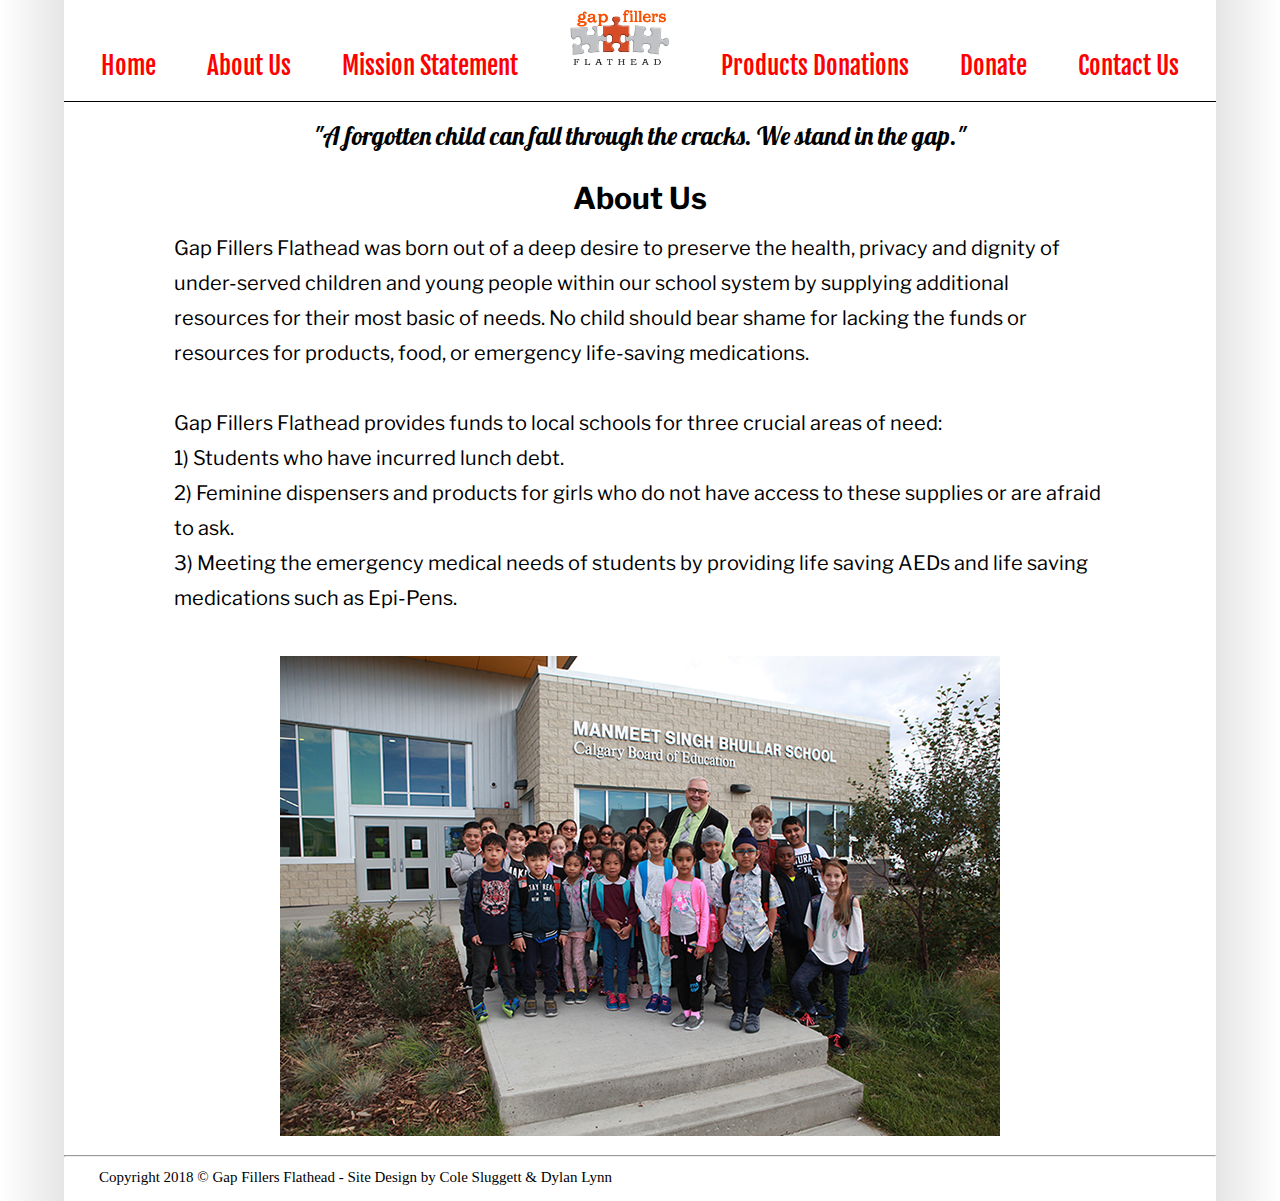
<file: html/about.html>
<!DOCTYPE html>
<html lang="en" dir="ltr">
  <head>
    <meta charset="utf-8">
    <title>Gap Fillers Flathead</title>
    <link rel="stylesheet" href="../css/global.css">
    <link rel="stylesheet" href="../css/about.css">
    <link href="https://fonts.googleapis.com/css?family=Fjalla+One|Libre+Franklin|Lobster" rel="stylesheet">
  </head>
    <body>
      <div class=info>
      <div class="header">
      		<ul>
      			<li class="left"><a href="../index.html">Home</a></li>
      			<li><a href="../html/about.html">About Us</a></li>
            <li><a href="../html/mission.html">Mission Statement</a></li>
            <li>
            <div id="logo">
          		<img src="../images/GapFillersThumb.jpg" alt="GFF Logo">
            </div>
            </li>
      			<li><a href="../html/products.html">Products Donations</a></li>
      			<li><a href="../html/donate.html">Donate</a></li>
      			<li class="right"><a href="../html/contact.html">Contact Us</a></li>
      		</ul>
      </div>
      <div class="content">
        <p>"A forgotten child can fall through the cracks. We stand in the gap."</p>
        <div id=desc>
        <h2>About Us</h2>
          <p>
            Gap Fillers Flathead was born out of a deep desire to preserve the health,
            privacy and dignity of under-served children and young people within our
            school system by supplying additional resources for their most basic of needs.
            No child should bear shame for lacking the funds or resources for products,
            food, or emergency life-saving medications.<br><br>
            Gap Fillers Flathead provides funds to local schools for three crucial
            areas of need:<br>
            1) Students who have incurred lunch debt.<br>
            2) Feminine dispensers and products for girls who do not have access
            to these supplies or are afraid to ask.<br>
            3)  Meeting the emergency medical needs of students by providing life
            saving AEDs and life saving medications such as Epi-Pens.
          </p>
        </div>
        <div class="slides" style="max-width:1000px">
          <img class="mySlides" src="../images/ex1.jpg" style="width:100%">
          <img class="mySlides" src="../images/ex2.jpg" style="width:100%">
          <img class="mySlides" src="../images/ex3.jpg" style="width:100%">
        </div>
      </div>
      <div id="footer">
        <hr>
        <p>
          Copyright 2018 © Gap Fillers Flathead - Site Design by Cole Sluggett & Dylan Lynn
        </p>
      </div>
      <script>
        var myIndex = 0;
        carousel();

        function carousel() {
          var i;
          var x = document.getElementsByClassName("mySlides");
          for (i = 0; i < x.length; i++) {
            x[i].style.display = "none";
          }
          myIndex++;
          if (myIndex > x.length) {myIndex = 1}
          x[myIndex-1].style.display = "block";
          setTimeout(carousel, 4000); // Change image every 2 seconds
        }
      </script>
      </div>
    </body>
</html>
</file>
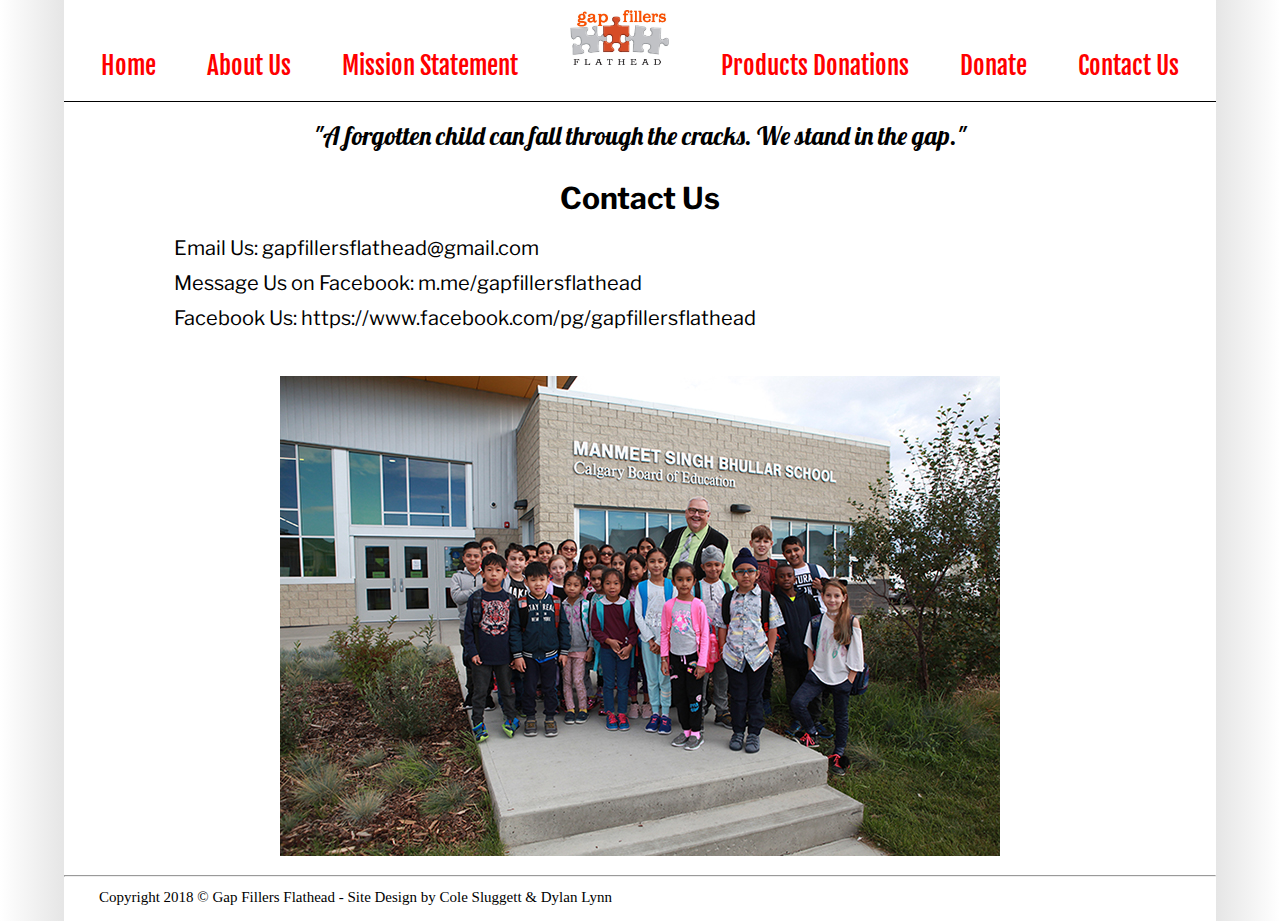
<file: html/contact.html>
<!DOCTYPE html>
<html lang="en" dir="ltr">
  <head>
    <meta charset="utf-8">
    <title>Gap Fillers Flathead</title>
    <link rel="stylesheet" href="../css/global.css">
    <link rel="stylesheet" href="../css/contact.css">
    <link href="https://fonts.googleapis.com/css?family=Fjalla+One|Libre+Franklin|Lobster" rel="stylesheet">
  </head>
    <body>
      <div class=info>
      <div class="header">
      		<ul>
      			<li class="left"><a href="../index.html">Home</a></li>
      			<li><a href="../html/about.html">About Us</a></li>
            <li><a href="../html/mission.html">Mission Statement</a></li>
            <li>
            <div id="logo">
          		<img src="../images/GapFillersThumb.jpg" alt="GFF Logo">
            </div>
            </li>
      			<li><a href="../html/products.html">Products Donations</a></li>
      			<li><a href="../html/donate.html">Donate</a></li>
      			<li class="right"><a href="../html/contact.html">Contact Us</a></li>
      		</ul>
      </div>
      <div class="content">
        <p>"A forgotten child can fall through the cracks. We stand in the gap."</p>
        <div id=desc>
        <h2>Contact Us</h2>
          <p>
            Email Us: gapfillersflathead@gmail.com<br>
            Message Us on Facebook: m.me/gapfillersflathead<br>
            Facebook Us: https://www.facebook.com/pg/gapfillersflathead<br>
          </p>
        </div>
        <div class="slides" style="max-width:1000px">
          <img class="mySlides" src="../images/ex1.jpg" style="width:100%">
          <img class="mySlides" src="../images/ex2.jpg" style="width:100%">
          <img class="mySlides" src="../images/ex3.jpg" style="width:100%">
        </div>
      </div>
      <div id="footer">
        <hr>
        <p>
          Copyright 2018 © Gap Fillers Flathead - Site Design by Cole Sluggett & Dylan Lynn
        </p>
      </div>
      <script>
        var myIndex = 0;
        carousel();

        function carousel() {
          var i;
          var x = document.getElementsByClassName("mySlides");
          for (i = 0; i < x.length; i++) {
            x[i].style.display = "none";
          }
          myIndex++;
          if (myIndex > x.length) {myIndex = 1}
          x[myIndex-1].style.display = "block";
          setTimeout(carousel, 4000); // Change image every 2 seconds
        }
      </script>
      </div>
    </body>
</html>
</file>
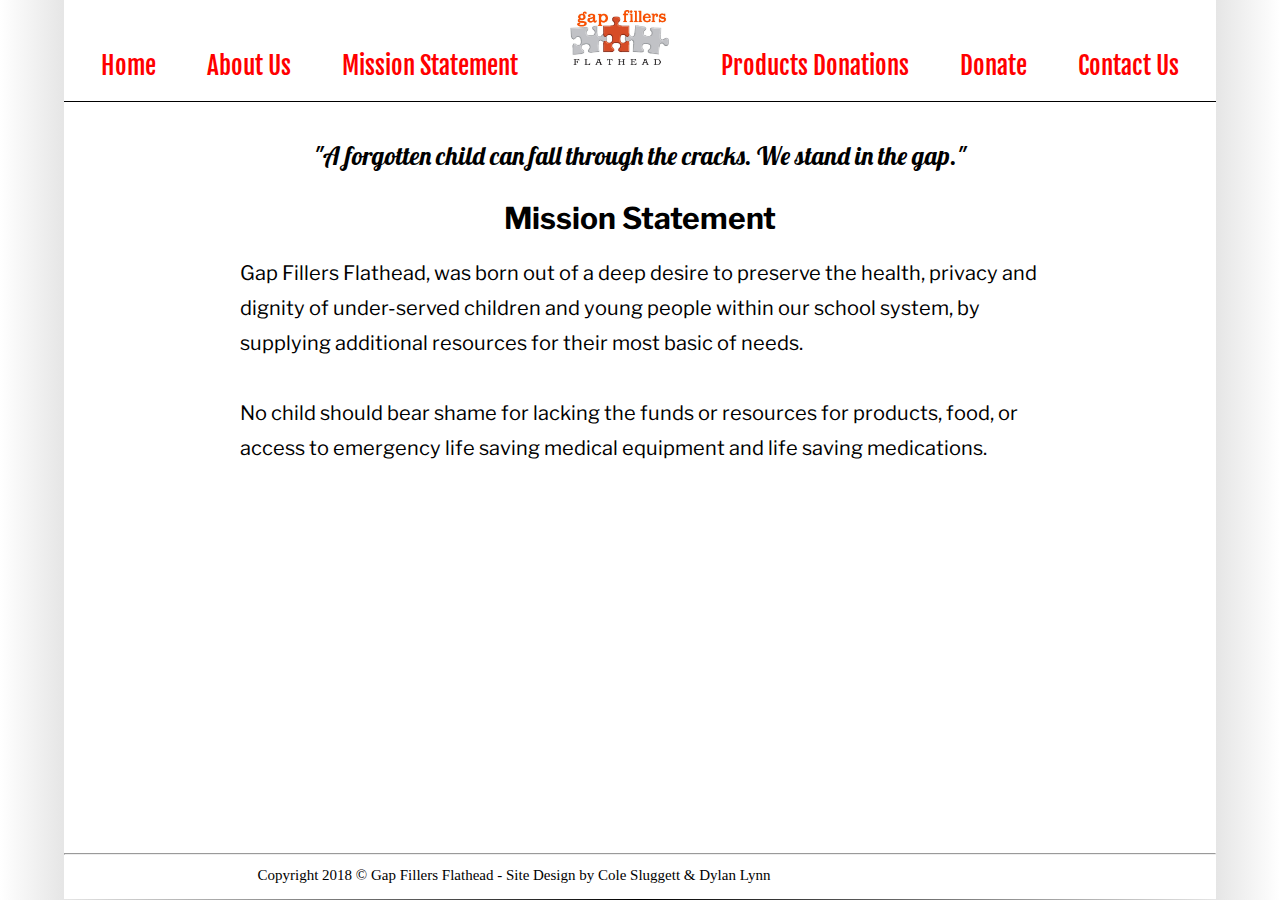
<file: html/mission.html>
<!DOCTYPE html>
<html lang="en" dir="ltr">
  <head>
    <meta charset="utf-8">
    <title>Gap Fillers Flathead</title>
    <link rel="stylesheet" href="../css/global.css">
    <link rel="stylesheet" href="../css/mission.css">
    <link href="https://fonts.googleapis.com/css?family=Fjalla+One|Libre+Franklin|Lobster" rel="stylesheet">
  </head>
    <body>
      <div class=info>
        <div class="header">
        		<ul>
        			<li class="left"><a href="../index.html">Home</a></li>
        			<li><a href="../html/about.html">About Us</a></li>
              <li><a href="../html/mission.html">Mission Statement</a></li>
              <li>
              <div id="logo">
            		<img src="../images/GapFillersThumb.jpg" alt="GFF Logo">
              </div>
              </li>
        			<li><a href="../html/products.html">Products Donations</a></li>
        			<li><a href="../html/donate.html">Donate</a></li>
        			<li class="right"><a href="../html/contact.html">Contact Us</a></li>
        		</ul>
        </div>
        <div class="content">
          <p>"A forgotten child can fall through the cracks. We stand in the gap."</p>
          <div id=desc>
          <h2>Mission Statement</h2>
            <p>
              Gap Fillers Flathead, was born out of a deep desire to preserve the health,
              privacy and dignity of under-served children and young people within our school
              system, by supplying additional resources for their most basic of needs.<br><br>

              No child should bear shame for lacking the funds or resources for products,
              food, or access to emergency life saving medical equipment and life saving medications.
            </p>
          </div>
        </div>
        <div id="footer">
          <hr>
          <p>
            Copyright 2018 © Gap Fillers Flathead - Site Design by Cole Sluggett & Dylan Lynn
          </p>
        </div>
      </div>
    </body>
</html>
</file>
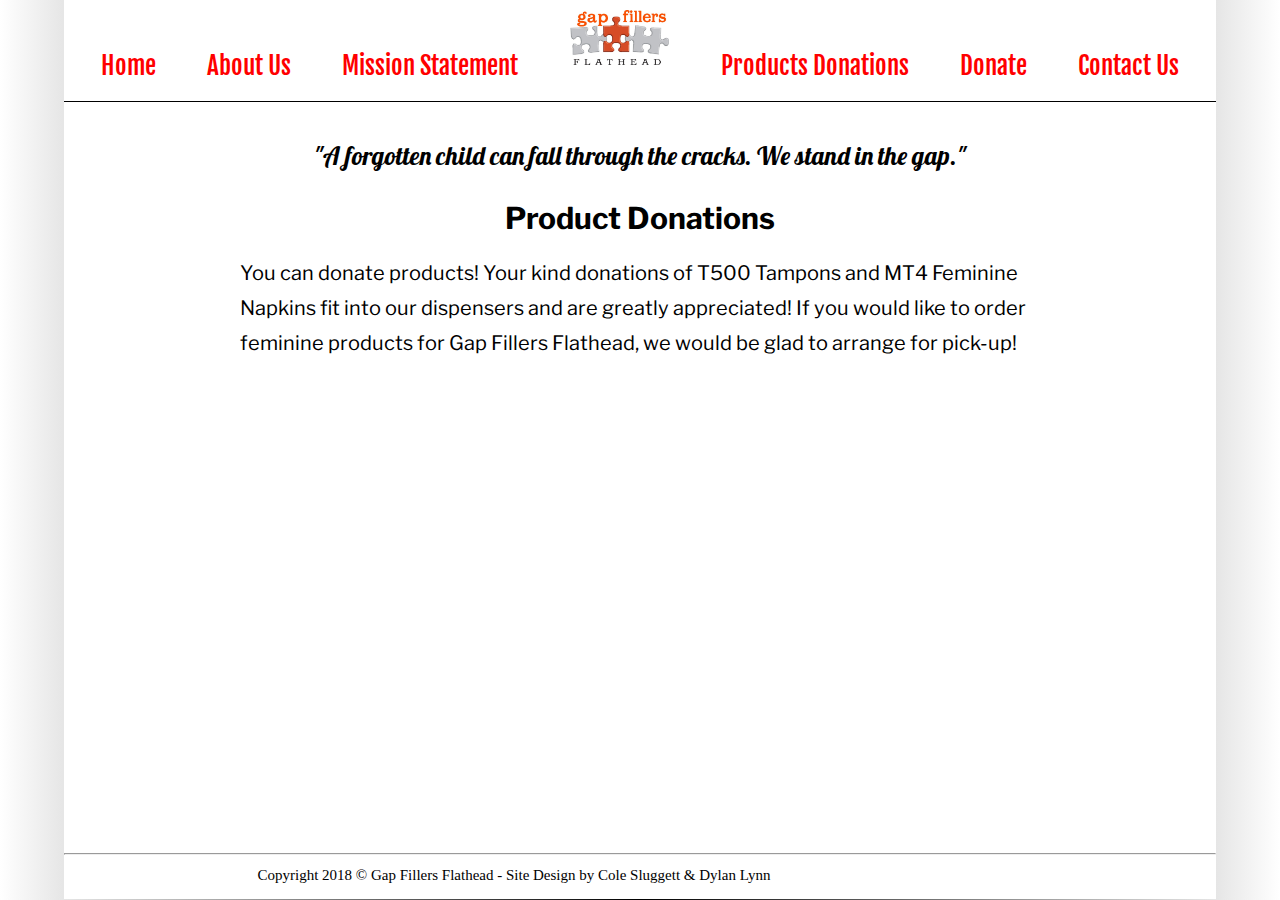
<file: html/products.html>
<!DOCTYPE html>
<html lang="en" dir="ltr">
  <head>
    <meta charset="utf-8">
    <title>Gap Fillers Flathead</title>
    <link rel="stylesheet" href="../css/global.css">
    <link rel="stylesheet" href="../css/products.css">
    <link href="https://fonts.googleapis.com/css?family=Fjalla+One|Libre+Franklin|Lobster" rel="stylesheet">
  </head>
    <body>
      <div class=info>
        <div class="header">
        		<ul>
        			<li class="left"><a href="../index.html">Home</a></li>
        			<li><a href="../html/about.html">About Us</a></li>
              <li><a href="../html/mission.html">Mission Statement</a></li>
              <li>
              <div id="logo">
            		<img src="../images/GapFillersThumb.jpg" alt="GFF Logo">
              </div>
              </li>
        			<li><a href="../html/products.html">Products Donations</a></li>
        			<li><a href="../html/donate.html">Donate</a></li>
        			<li class="right"><a href="../html/contact.html">Contact Us</a></li>
        		</ul>
        </div>
        <div class="content">
          <p>"A forgotten child can fall through the cracks. We stand in the gap."</p>
          <div id=desc>
          <h2>Product Donations</h2>
            <p>
              You can donate products! Your kind donations of T500 Tampons and MT4
              Feminine Napkins fit into our dispensers and are greatly appreciated! If
              you would like to order feminine products for Gap Fillers Flathead, we would
              be glad to arrange for pick-up!
            </p>
          </div>
        </div>
        <div id="footer">
          <hr>
          <p>
            Copyright 2018 © Gap Fillers Flathead - Site Design by Cole Sluggett & Dylan Lynn
          </p>
        </div>
      </div>
    </body>
</html>
</file>
<file: css/global.css>
body{
  font-size: 25px;
  font-family: 'Lobster', cursive;
  text-align: center;
  padding: 0px;
  clear:both;
  margin:auto;
  background-image: linear-gradient(to right, #FFFFFF, #000000, #FFFFFF);
}
.info {
  width:90%;
  background-color: white;
  margin:auto;
  height: auto;
}
#logo img{
  max-width: 100px;
  height: auto;
  float:left;
}
li #logo{

}
.header{
  color: #ff0000;
  font-family: 'Fjalla One', sans-serif;
  font-size: 25px;
  text-align: center;
  background-color: white;
  overflow: hidden;
  position:fixed;
  padding-bottom: 10px;
  border-bottom: 1px solid black;
  top:0;
  height: auto;
  width:90%;
  clear:both;
}
.header ul{
  vertical-align: middle;
  padding:0;
  margin:0;
}
.header li{
  list-style: none;
  width:auto;
  display: inline-block;
  list-style-type: none;
  padding: 10px 2%;

}
.header a{
  padding:0;
  text-decoration: none;
  color:inherit;
  width: 14%;
}
.left a{
}
#footer p{
  padding: 0;
  font-size: 15px;
  padding-left: 35px;
  padding-bottom: 15px;
  text-align: left;
  margin: auto;
  font-family: normal;
}
</file>
<file: css/about.css>
.content{
  padding-top: 120px;
  height: inherit;
}
body p{
  margin: 0;
}
#desc p{
  margin:15px;
  padding-bottom: 25px;
}
.slides{
  display: inline-block;
}
#desc{
  font-family: 'Libre Franklin', sans-serif;
  text-align: left;
  line-height: 35px;
  padding: 0 95px;
  font-size: 20px;
}

h2{
  font-family: 'Libre Franklin', sans-serif;
  padding:30px;
  padding-bottom: 0px;
  margin:0px;
  text-align: center;
}
</file>
<file: css/contact.css>
.content{
  padding-top: 120px;
  height: inherit;
}
body p{
  margin: 0;
}
#desc p{
  margin:15px;
  padding-bottom: 25px;
}
.slides{
  display: inline-block;
}
#desc{
  font-family: 'Libre Franklin', sans-serif;
  text-align: left;
  line-height: 35px;
  padding: 0 95px;
  font-size: 20px;
}

h2{
  font-family: 'Libre Franklin', sans-serif;
  padding:30px;
  padding-bottom: 0px;
  margin:0px;
  text-align: center;
}
</file>
<file: css/mission.css>
.content{
  padding-top: 120px;
  height: 720px;
}
body p{
  margin: 0;
  padding-top: 20px;
  width: 800px;
  margin: auto;
}
#desc p{
  margin:auto;
  padding-bottom: 25px;

}
#desc{
  font-family: 'Libre Franklin', sans-serif;
  text-align: left;
  line-height: 35px;
  padding: 0 95px;
  font-size: 20px;
}
h2{
  font-family: 'Libre Franklin', sans-serif;
  padding:30px;
  padding-bottom: 0px;
  margin:0px;
  text-align: center;
}
</file>
<file: css/products.css>
.content{
  padding-top: 120px;
  height: 720px;
}
body p{
  margin: 0;
  padding-top: 20px;
  width: 800px;
  margin: auto;
}
#desc p{
  margin:auto;
  padding-bottom: 25px;

}
#desc{
  font-family: 'Libre Franklin', sans-serif;
  text-align: left;
  line-height: 35px;
  padding: 0 95px;
  font-size: 20px;
}
h2{
  font-family: 'Libre Franklin', sans-serif;
  padding:30px;
  padding-bottom: 0px;
  margin:0px;
  text-align: center;
}
</file>
